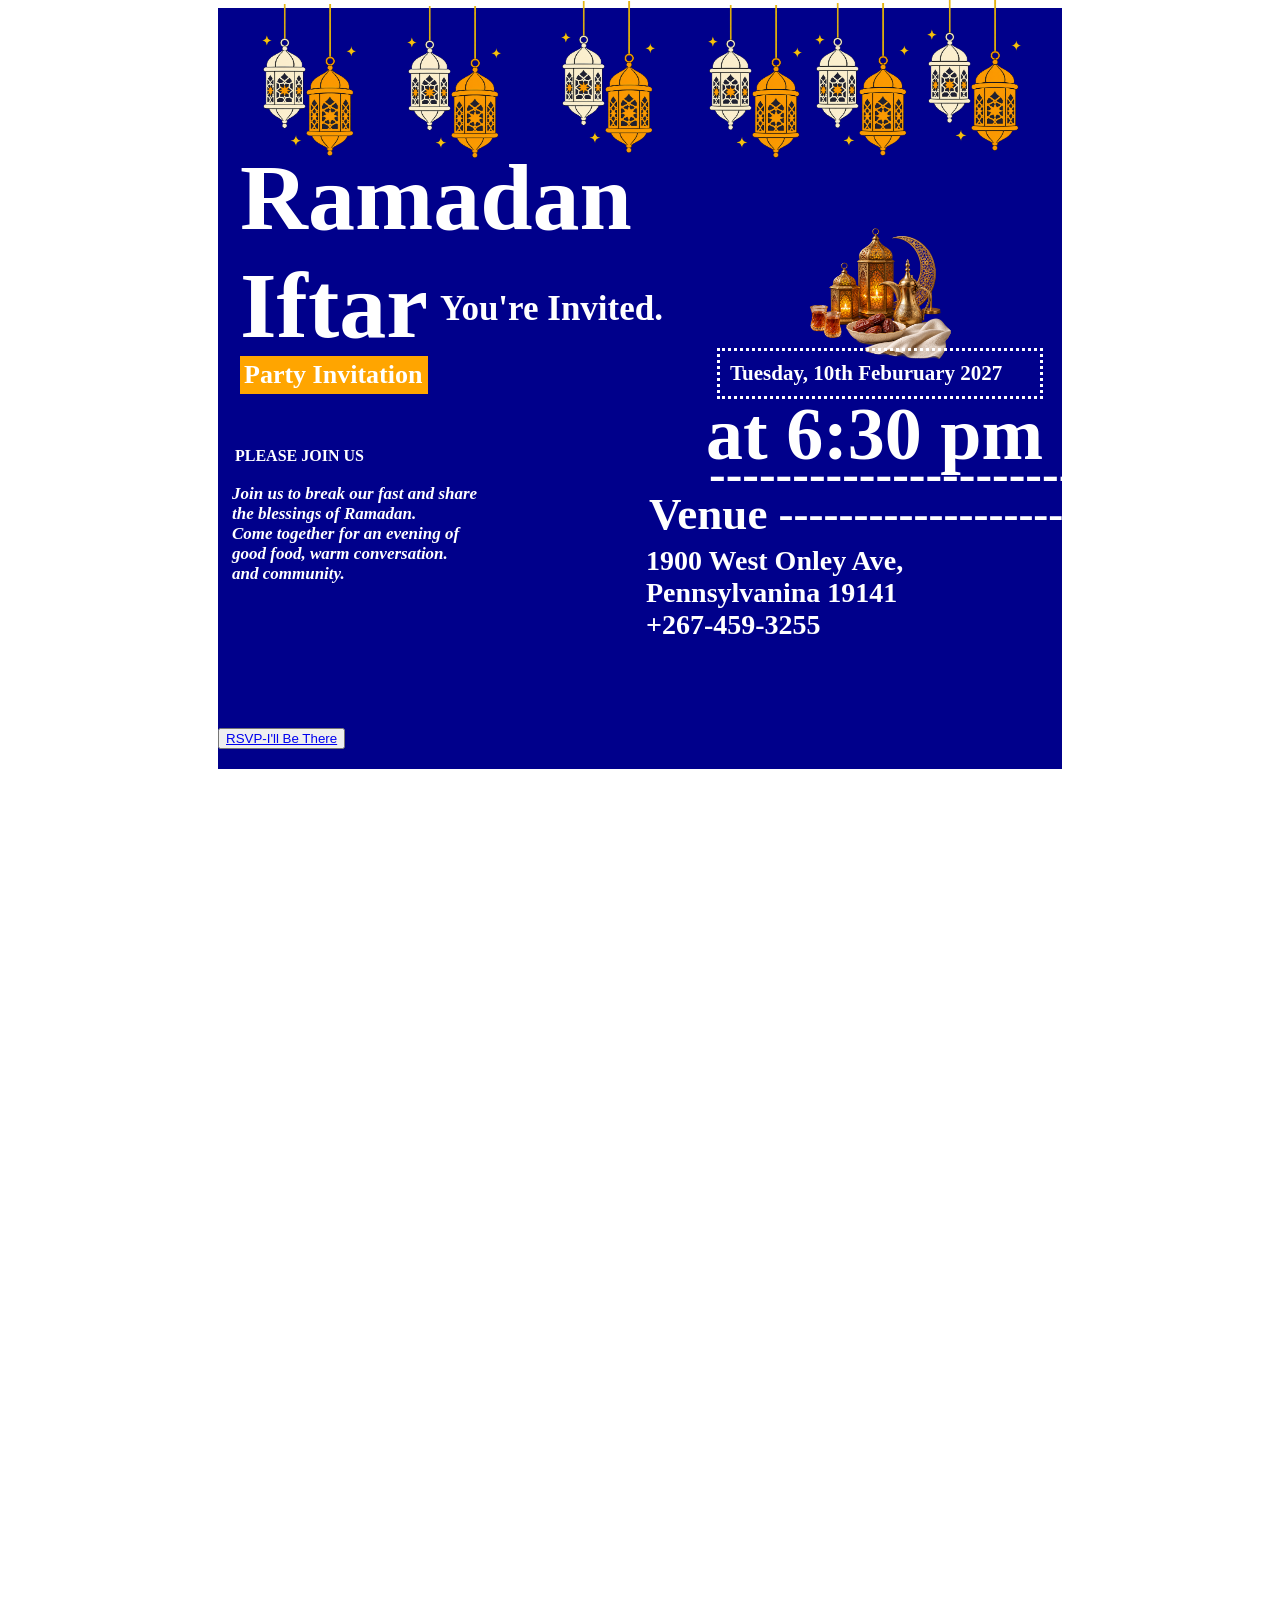
<file: index.html>
<!DOCTYPE html>
<html lang="en">
    <head>
        <meta charset="UTF-8" />
        <title>Title</title>
        <link rel="stylesheet" href="styles.css" />
   
    </head>
    <body>
        <div Class="container">
        <img src="Pics/download.png" alt="Ramadan1" class="RR" width="193px">
        <img src="Pics/download.png" alt="rd2" class="R2" width="193px">
        <img src="Pics/download.png" alt="rd3" class="R3" width="193px">
        <img src="Pics/download.png" alt="rd4" class="R4" width="193px">
        <img src="Pics/download.png" alt="rd5" class="R5" width="193px">
        <img src="Pics/download.png" alt="rd6" class="R6" width="193px">
        <img src="Pics/download.png" alt="rd7" class="R7" width="193px">
        <img src="Pics/download.png" alt="rd8" class="R8"  width="193px">
        <img src="Pics/Tea and dats.png" alt="rd9" class="R9" width="200px">
        
        <br> 
        <br>
        <br>
        <br>
        <br>
        <br>
        <br>
        <br>
        <br>
        <br>
        <div>
        <h1 class="title">Ramadan <br>Iftar</h1></div>
        <div Class="Subtitle"><strong>Party Invitation</strong></div>
        <div><h3 Class="Date2">Tuesday, 10th Feburuary 2027</h3></div>
        <div><h2 Class="Time"><strong>at 6:30 pm</strong></h2></div>
       <div><h2 Class="Location">Venue --------------------------------------</h2></div> 
        <div><h4 Class="Dev">------------------------------------------------</h4></div>
        <div><h3 Class="Address1">1900 West Onley Ave, <br> Pennsylvanina 19141 <br>+267-459-3255</h3></div>
       <div> <h4 Class="invite"> You're Invited.</h4></div>
        <div><h4 Class="PS">PLEASE JOIN US</h4></div>
       <div><p Class="descript"><strong><em>Join us to break our fast and share the blessings of Ramadan. <br> Come together for an evening of good food, warm conversation.<br> and community.</em></strong></p></div>
    
            <button class="Click"><a href="Page2.html">RSVP-I'll Be There</a></button></div>
     </body> 
</html>
</file>
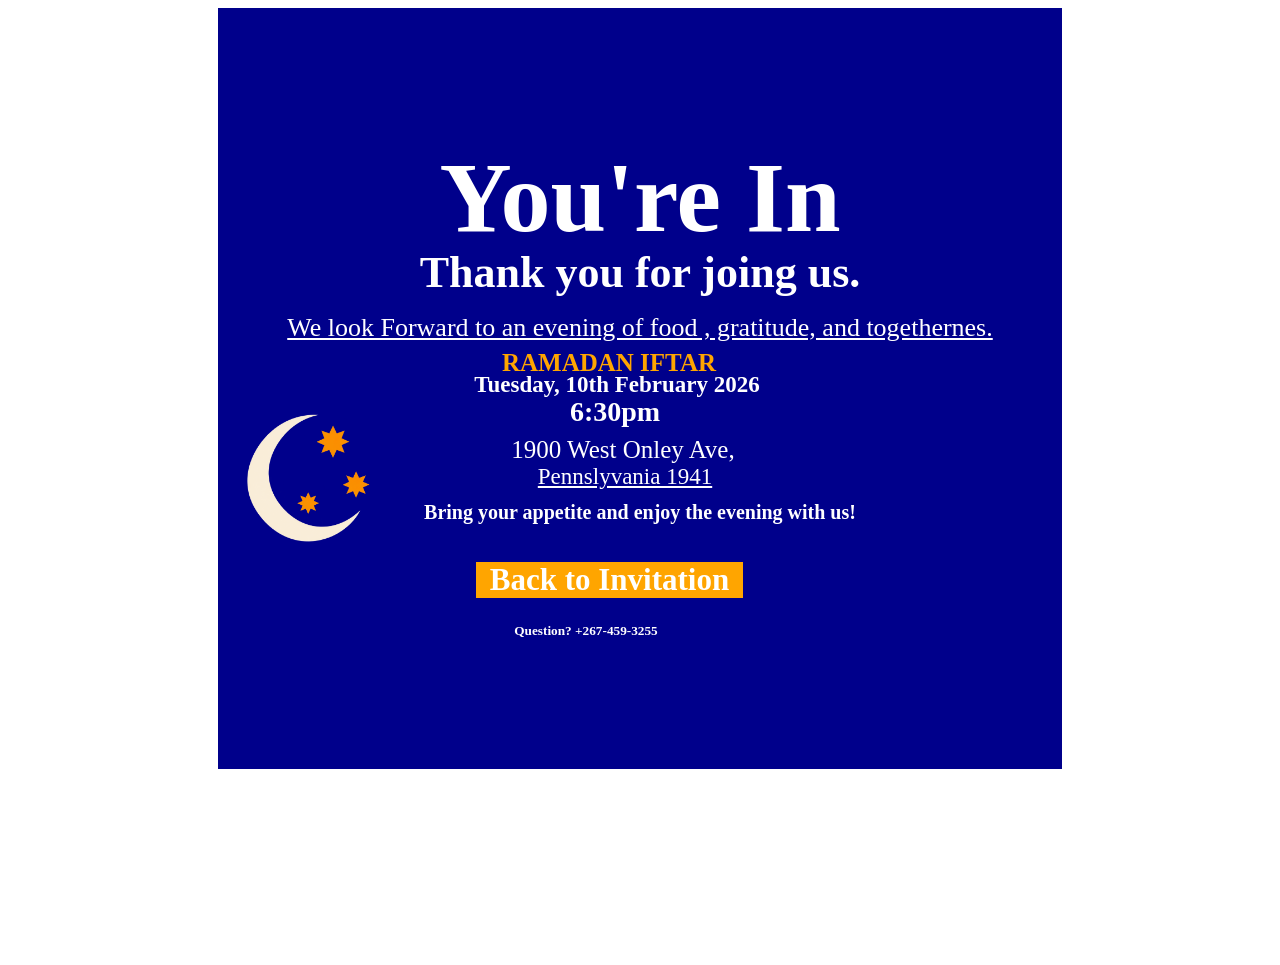
<file: Page2.html>
<!DOCTYPE html>
<html lang="en">
    <head>
        <meta charset="UTF-8" />
        <title>You're In! Ramadan Iftar</title>
          <link rel="stylesheet" href="styles.css" />
   
    </head>
     
    <body>
        
        <div Class="container"> 
        <img src="Pics/The moon.png" alt="moon" Class="Moon" width="183px"> 
        
        <h1 Class="First">You're In</h1>
        <div><h2 Class="Second"> Thank you for joing us.</h2></div>
        <div> <p Class="Welcome">We look Forward to an evening of food , gratitude, and togethernes.</p></div>
       <div> <h2 Class="RR">RAMADAN IFTAR</h2></div>
        <div><p Class="Date1"><strong>Tuesday, 10th February 2026</strong></p></div>
        <div><p Class="time"><strong>6:30pm</strong></p></div>
        <div><p Class="Address">  1900 West Onley Ave, </p></div>
       <div> <p Class="PP">   Pennslyvania 1941</p></div>
        <div><h2 Class="note">Bring your appetite and enjoy the evening with us!</h2></div>
       <div> <h2 class="invite1"> Back to Invitation</h2></div>
            <div><h5 Class="center">Question? +267-459-3255</h5></div></div>
        
        
        
    
    </body>
</html>
</file>
<file: styles.css>
.title {
    color:white;
    font-size:94px; 
    font-family:fantasy;
    position:relative;
    left:22px;
    top:-602px;
    
}

.container{
    background-color:darkblue;
    width:844px;
    height: 761px;
    margin:auto;
}

.Subtitle{
    position: relative;
    left: 22px;
    top:-668px;
    font-size:26px;
    color: white;
    font-family: fantasy;
    background-color: orange;
    width:180px;
    padding:4px;
    
   
}

.Date2{
    color: white;
    font-family: fantasy;
    position: relative;
    top:-735px;
    left:499px;
    border: dotted;
    width:300px;
    font-size:21px;
    padding: 10px;
}

.Time{
    font-size:74px;
    color:white;
    position: relative;
    top:-803px;
    left: 488px;
    
}

.Location{
    font-size: 45px;
    color: white;
    position: relative;
    top:-854px;
    left:431px; 
}

.Address1{
    font-size:28px;
    position: relative;
    color:white;
    top:-1040px;
    right:-428px;
    
}

.Dev{
    font-size: 50px;
    position: relative;
    top:-1015px;
    left:491px;
    color: white;
}

.invite{
    position: relative;
    top:-1438px;
    left: 222px;
    color:white;
    font-size: 35px;
}

.PS{
    position: relative;
    top:-1367px;
    left:17px;
    color:white;
}

.descript{
    position: relative;
    top:-1369px;
    color:white;
    left: 14px;
    font-size: 17px;
    width:247px
}
.RR{
    position: relative;
    top:-32px;
    right:31px;
}

.R2{
    position:relative;
    top:-4px;
    right:202px;
}

.R3{
    position: relative;
    top:-2px;
    right:254px
}

.R4{
    position:relative;
    top:-7px;
    right:297px;
}

.R5{
    position:relative;
    top:-190px;
    left: 441px;
}

.Click{
    position: relative;
    top: -1242px;
   
}

.R6{
    position: relative;
    top:-192px;
    left: 351px;
}

.R7{
    position: relative;
    top:-385px;
    left:314px;
}

.R8{
    position: relative;
    top:-197px;
    left:69px;
}

.RSVP{
    position: relative;
    top:-1331px;
    color:white;
    background-color: orange;
    width:157px;
    font-size: 18px;
    left: 427px;
    font-family: fantasy
}

.R9{
    position: relative;
    top: -156px;
    left: 540px;
}

 
        .First{
            font-size:100px;
            top:-106px;
            text-align: center;
            color: white;
            position: relative
        }
        .Second{
            font-size: 44px;
            text-align: center;
            color: white;
            position: relative;
            top: -181px;
        }
        
        .Welcome{
            font-size:26px;
            text-align: center;
            color: white;
            text-decoration: underline;
            position: relative;
            top:-203px;
        
            
        }
        
        .sec1{
            position: relative;
            top:-273px;
            text-align: center;
            font-size: 28px;
            color: white
        }
        
        .RR{
            position: relative;
            text-align: center;
            color: orange;
            top:-223px;
            font-size: 25px;
        }
        
        .Date1{
            font-size: 23px;
            text-align: center;
            color: white;
            position: relative;
            top:-251px;
            left: -23px;
        }
        
        .time{
            font-size:28px;
            text-align: center;
            color: white;
            position: relative;
            top: -281px;
            left:-25px;
        }
        
        .Address{
            position: relative;
            color: white;
            font-size: 25px;
            text-align:center;
            top: -301px;
            left: -17px;
        
            
        }
        
        .PP{
            text-align: center;
            color: white;
            font-size: 23px;
            text-decoration:underline;
            position: relative;
            top:-326px;
            left: -15px;
        }
        
        .note{
            text-align: center;
            font-size: 20px;
            color: white;
            position: relative;
            top:-338px;
            
        }
        
        .invite1{
             text-align: center;
             background-color: orange;
             color:white;
            font-size: 31px;
             width:267px;
            position:relative;
            top: -325px;
            right: -258px
            
        }
        
        .center{
            text-align: center;
            color: white;
            position: relative;
            top:-326px;
            right: 54px;
        }
        
        .Moon{
            position: relative;
            top:386px; 
        }
</file>
